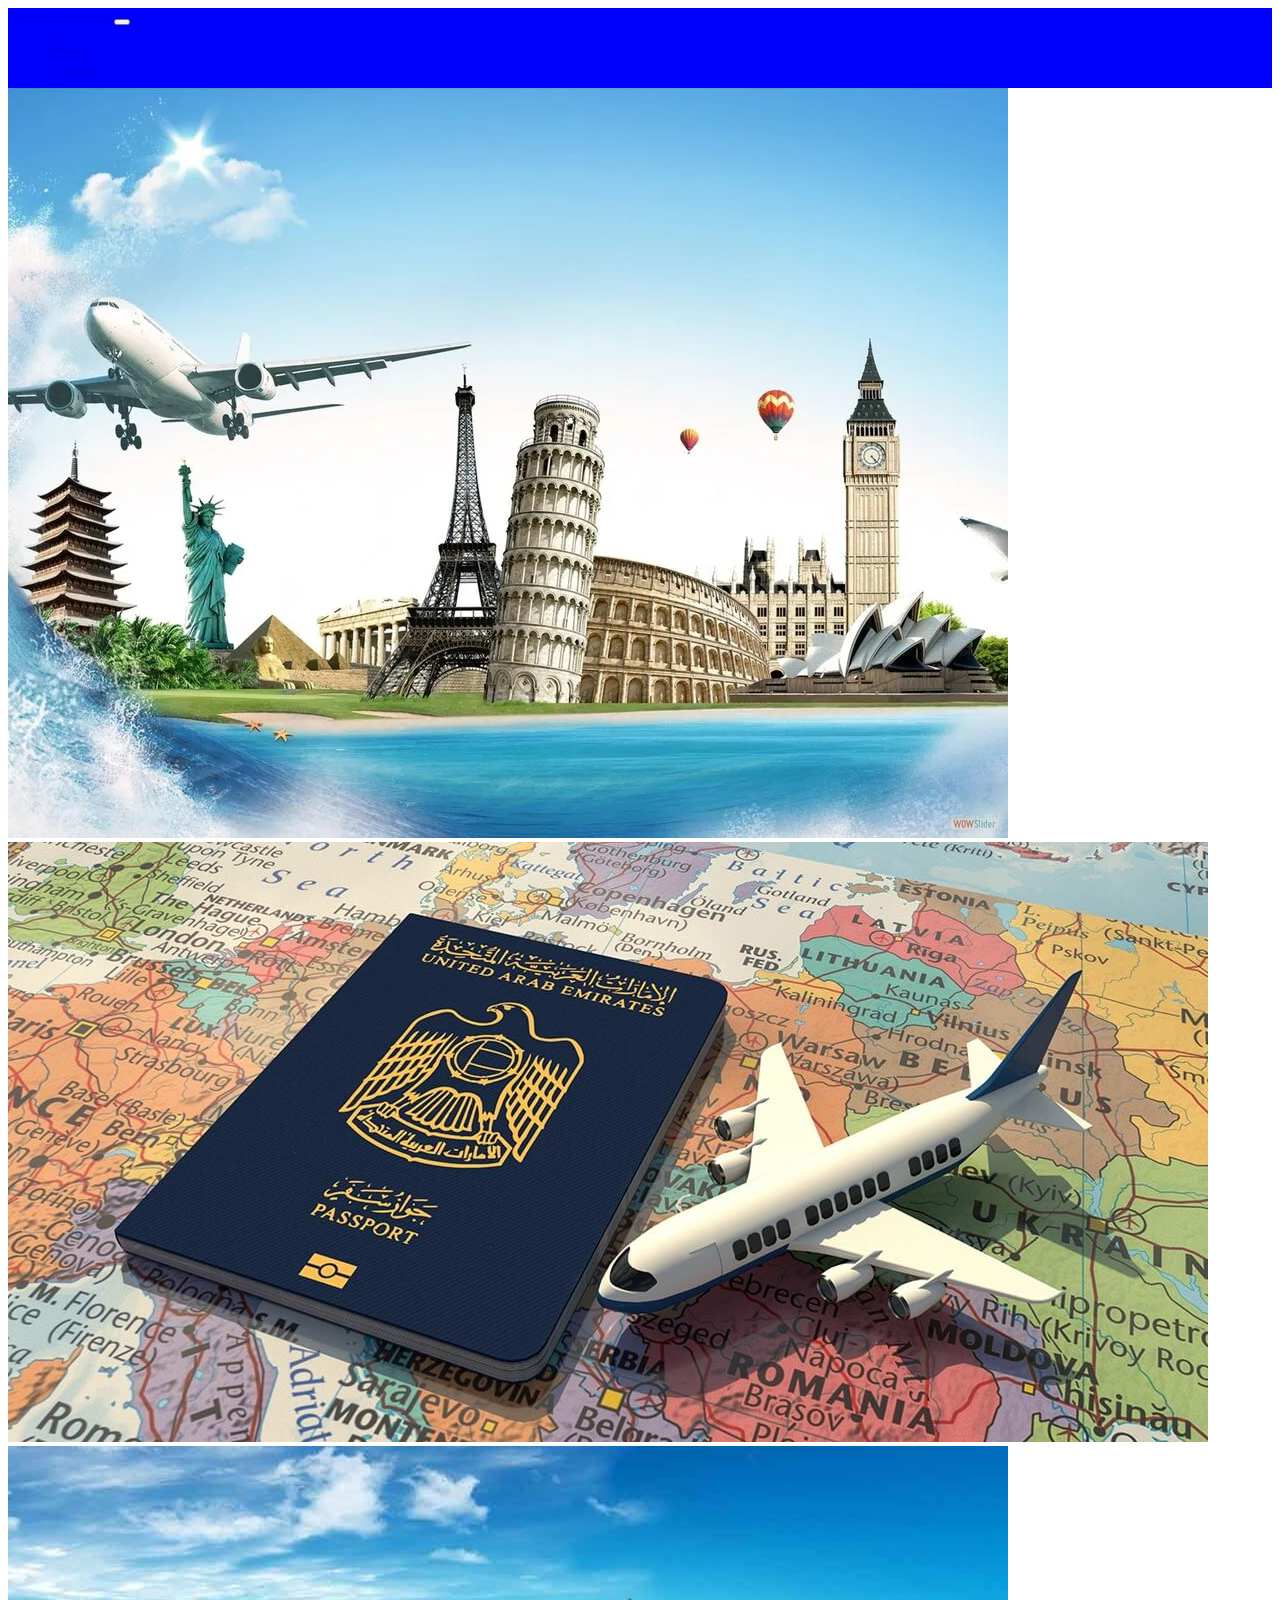
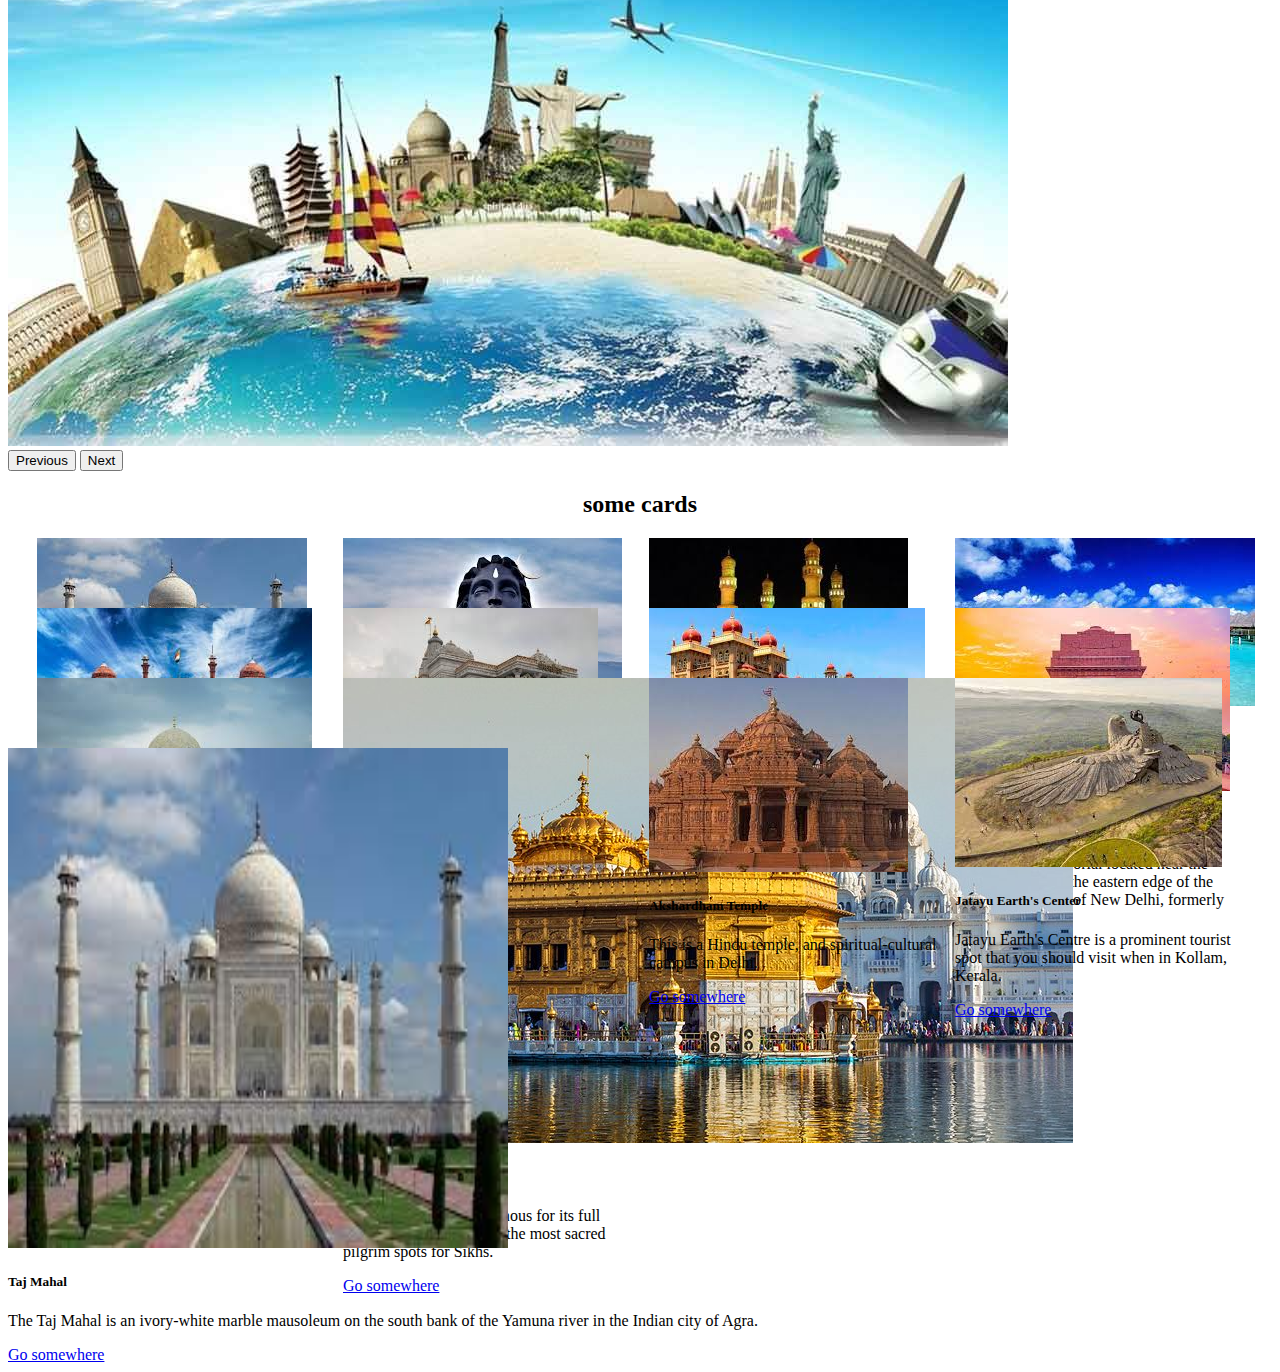
<file: index.html>
<!DOCTYPE html>
<html lang="en">
<head>
  
  <meta charset="UTF-8">
  <meta name="viewport" content="width=device-width, initial-scale=1.0">
  <title>Project2</title>
  <link rel="stylesheet" href="style.css">
  <link href="https://cdn.jsdelivr.net/npm/bootstrap@5.3.2/dist/css/bootstrap.min.css" rel="stylesheet" integrity="sha384-T3c6CoIi6uLrA9TneNEoa7RxnatzjcDSCmG1MXxSR1GAsXEV/Dwwykc2MPK8M2HN" crossorigin="anonymous">
  <script src="https://cdn.jsdelivr.net/npm/bootstrap@5.3.2/dist/js/bootstrap.bundle.min.js" integrity="sha384-C6RzsynM9kWDrMNeT87bh95OGNyZPhcTNXj1NW7RuBCsyN/o0jlpcV8Qyq46cDfL" crossorigin="anonymous"></script>
</head>
<body>
  <nav style="background-color: blue ;color:blue" class="navbar navbar-expand-lg bg-body-tertiary">
    <div class="container-fluid">
      <a class="navbar-brand" href="#">Travel webpage</a>
      <button class="navbar-toggler" type="button" data-bs-toggle="collapse" data-bs-target="#navbarSupportedContent" aria-controls="navbarSupportedContent" aria-expanded="false" aria-label="Toggle navigation">
        <span class="navbar-toggler-icon"></span>
      </button>
      <div class="collapse navbar-collapse" id="navbarSupportedContent">
        <ul class="navbar-nav me-auto mb-2 mb-lg-0">
          <li class="nav-item">
            <a class="nav-link active" aria-current="page" href="#">Home</a>
          </li>
          <li class="nav-item">
            <a class="nav-link" href="#">Contact</a>
          </li>
          
          
        </ul>
        <form class="d-flex" role="search">
          <input class="form-control me-2" type="search" placeholder="Search" aria-label="Search">
          <button class="btn btn-outline-success" type="submit">Search</button>
        </form>
      </div>
    </div>
  </nav>
    <div id="carouselExample" class="carousel slide">
      <div class="carousel-inner">
        <div class="carousel-item active">
          <img src="images/travel.webp" class="d-block w-100" alt="...">
        </div>
        <div class="carousel-item">
          <img src="images/trav.jpg" class="d-block w-100" alt="...">
        </div>
        <div class="carousel-item">
          <img src="images/vel.jpg" class="d-block w-100" alt="...">
        </div>
      </div>
      <button class="carousel-control-prev" type="button" data-bs-target="#carouselExample" data-bs-slide="prev">
        <span class="carousel-control-prev-icon" aria-hidden="true"></span>
        <span class="visually-hidden">Previous</span>
      </button>
      <button class="carousel-control-next" type="button" data-bs-target="#carouselExample" data-bs-slide="next">
        <span class="carousel-control-next-icon" aria-hidden="true"></span>
        <span class="visually-hidden">Next</span>
      </button>
    </div>
    <h2 class="container">some cards</h2>
    <div class="container">
      <div class="card" style="width: 18rem;">
        <img src="images/mahal.jpeg" class="card-img-top" alt="...">
        <div class="card-body">
          <h5 class="card-title">Taj Mahal </h5>
          <p class="card-text">The Taj Mahal is an ivory-white marble mausoleum on the south bank of the Yamuna river in the Indian city of Agra.</p>
          <a href="#" class="btn btn-primary">Go somewhere</a>
        </div>
      </div>
      <div class="card" style="width: 18rem;">
        <img src="images/shiva.jpeg" class="card-img-top" alt="...">
        <div class="card-body">
          <h5 class="card-title">Adiyogi Shiva </h5>
          <p class="card-text">The Adiyogi Shiva recognized by the Guinness World Records as the "Largest Bust Sculpture” in the world.</p>
          <a href="#" class="btn btn-primary">Go somewhere</a>
        </div>
      </div>
      <div class="card" style="width: 18rem;">
        <img src="images/yellow.jpeg" class="card-img-top" alt="...">
        <div class="card-body">
          <h5 class="card-title">Charminar</h5>
          <p class="card-text">Charminar was built by Sultan Mohammed Quli Qutb Shah in 1591.</p>
          <a href="#" class="btn btn-primary">Go somewhere</a>
        </div>
      </div>
      <div class="card" style="width: 18rem;">
        <img src="images/river.jpeg" class="card-img-top" alt="...">
        <div class="card-body">
          <h5 class="card-title">PUDUCHERRY</h5>
          <p class="card-text">On arrival, transfer by road to the pretty colonial seaside town of Puducherry and stay at La Villa Hotel. Rest of the day at leisure with car and driver at disposal, no guide

          </p>
          <a href="#" class="btn btn-primary">Go somewhere</a>
        </div>
      </div>
    </div>
    <div class="container">
      <div class="card" style="width: 18rem;">
        <img src="images/red.jpeg" class="card-img-top" alt="...">
        <div class="card-body">
          <h5 class="card-title">Rang Mahal</h5>
          <p class="card-text">The Rang Mahal or Palace of Colour is located in the Red Fort, Delhi. It originally served as a part of the imperial harem.</p>
          <a href="#" class="btn btn-primary">Go somewhere</a>
        </div>
      </div>
      <div class="card" style="width: 18rem;">
        <img src="images/house.jpeg" class="card-img-top" alt="...">
        <div class="card-body">
          <h5 class="card-title">Prem Mandir, Vrindavan</h5>
          <p class="card-text">Prem Mandir is a Hindu temple in Vrindavan, Mathura district, Uttar Pradesh, India. </p>
          <a href="#" class="btn btn-primary">Go somewhere</a>
        </div>
      </div>
      <div class="card" style="width: 18rem;">
        <img src="images/palace.jpeg" class="card-img-top" alt="...">
        <div class="card-body">
          <h5 class="card-title">Mysore palace</h5>
          <p class="card-text">Mysuru has its own speciality “Mysuru Peta”. Its a traditional indigenous attire worn by the erstwhile Kings of Mysuru .  </p>
          <a href="#" class="btn btn-primary">Go somewhere</a>
        </div>
      </div>
      <div class="card" style="width: 18rem;">
        <img src="images/time.jpeg" class="card-img-top" alt="...">
        <div class="card-body">
          <h5 class="card-title">India Gate</h5>
          <p class="card-text">This is a war memorial located near the Kartavya path on the eastern edge of the "ceremonial axis" of New Delhi, formerly called Rajpath.</p>
          <a href="#" class="btn btn-primary">Go somewhere</a>
        </div>
      </div>
    </div>
    <div class="container">
      <div class="card" style="width: 18rem;">
        <img src="images/brown.jpeg" class="card-img-top" alt="...">
        <div class="card-body">
          <h5 class="card-title">Humayun’s Tomb</h5>
          <p class="card-text">The tomb of Humayun, second Mughal Emperor of India, was built by his widow, Biga Begum </p>
          <a href="#" class="btn btn-primary">Go somewhere</a>
        </div>
      </div>
      <div class="card" style="width: 18rem;">
        <img src="images/golden.jpg" class="card-img-top" alt="...">
        <div class="card-body">
          <h5 class="card-title">golden temple</h5>
          <p class="card-text">The Golden temple is famous for its full golden dome, it is one of the most sacred pilgrim spots for Sikhs.</p>
          <a href="#" class="btn btn-primary">Go somewhere</a>
        </div>
      </div>
      <div class="card" style="width: 18rem;">
        <img src="images/temple.jpeg" class="card-img-top" alt="...">
        <div class="card-body">
          <h5 class="card-title"> Akshardham Temple</h5>
          <p class="card-text">This is a Hindu temple, and spiritual-cultural campus in Delhi. </p>
          <a href="#" class="btn btn-primary">Go somewhere</a>
        </div>
      </div>
      <div class="card" style="width: 18rem;">
        <img src="images/eagle.jpeg" class="card-img-top" alt="...">
        <div class="card-body">
          <h5 class="card-title">Jatayu Earth's Center</h5>
          <p class="card-text">Jatayu Earth's Centre is a prominent tourist spot that you should visit when in Kollam, Kerala.</p>
          <a href="#" class="btn btn-primary">Go somewhere</a>
        </div>
      </div>
  
    </div>
    <div>
      <div class="d-flex position-relative">
        <img src="images/mahal.jpeg" class="flex-shrink-0 me-3" alt="...">
        <div>
          <h5 class="mt-0">Taj Mahal </h5>
          <p>The Taj Mahal is an ivory-white marble mausoleum on the south bank of the Yamuna river in the Indian city of Agra.</p>
          <a href="#" class="stretched-link">Go somewhere</a>
        </div>
      </div>
    </div>
  

</body>
</html>
</file>
<file: style.css>
.navbar{
  height: 80px;
  background-color:blue;
  color:brown;
}
.container {
  display: flex;
  justify-content: space-around;
  align-items: center;
  margin: 20px;
  
  
}
.card{
  height: 50px;
}
.position-relative img{
  height: 500px;
  width: 500px;

}
</file>
